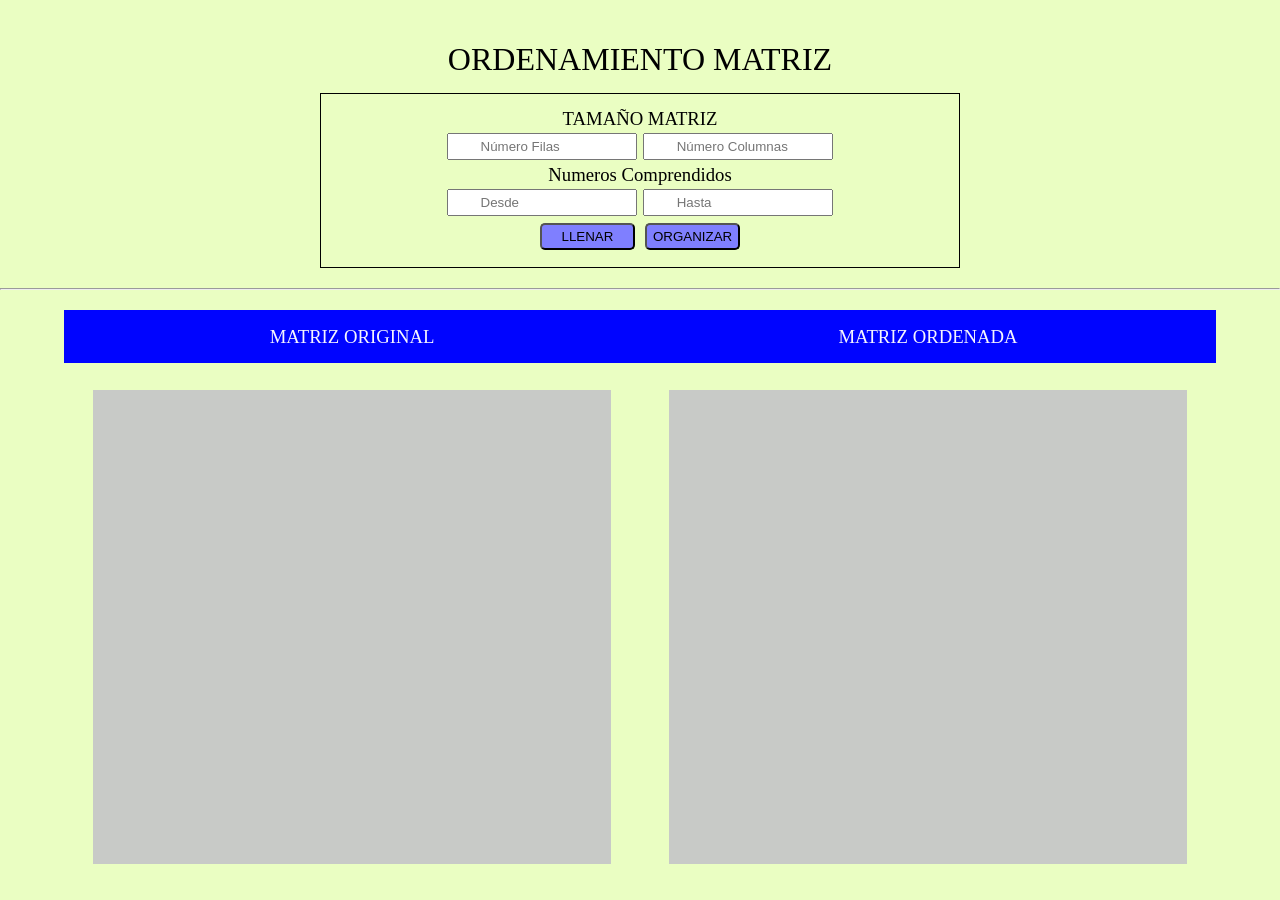
<file: index.html>
<!DOCTYPE html>
<html lang="en">
<head>
    <meta charset="UTF-8">
    <meta http-equiv="X-UA-Compatible" content="IE=edge">
    <meta name="viewport" content="width=device-width, initial-scale=1.0">
    <link rel="stylesheet" href="./matriz.css">
    <title>Document</title>
</head>
<body>
    <div class="contenedor">
        
        <h1 class="titulo">ORDENAMIENTO MATRIZ</h1>
           
        <form  class="formulario">
                <h3>TAMAÑO MATRIZ</h3>

                <div class="tamano">
                    <input type="number" class="input-" placeholder="Número Filas" id="numeroFilas">
                    <input type="number" class="input-" placeholder="Número Columnas"id="numeroColumnas">
                </div>

                <h3>Numeros Comprendidos</h3>

                <div class="rango">
                    <input type="number" class="input-" placeholder="Desde"id="desde">
                    <input type="number" class="input-" placeholder="Hasta"id="hasta">
                </div>

                <div class="botones">
                    <button type="button" class="boton" id="llenar" onclick="agregarCeldas()">LLENAR</button>
                    <button type="button" class="boton" id="ordenar" onclick="ordenarTabla()">ORGANIZAR</button>
                </div>
            
            </form>
            <hr>
        <div class="tablas">
            <div class="titulos">
                <h3 class="titulo_h3">MATRIZ ORIGINAL</h3>
                <h3 class="titulo_h3">MATRIZ ORDENADA</h3>
            </div>
            <div class="dostablas">
                <table class="tabla" id="tabla_original">
                </table>
                <table class="tabla" id="tabla_ordenada">
                
                </table>
            </div>
        </div>
    </div>

    <script defer src="./matrizR.js"></script>
</body>
</html>
</file>
<file: matriz.css>
* {
    margin: 0;
    padding: 0;
    box-sizing: border-box;
}

.contenedor {
    width: 100%;
    height: 100vh;
    display: flex;
    flex-direction: column;
    align-items: center;
    background-color: rgba(202, 253, 102, 0.399);
    padding-top: 2%;
}

.formulario {
    width: 50%;
    height: 30%;
    border: 1px solid black;
    padding: 2px;
    display: flex;
    flex-direction:column;
    justify-content: center;
}

.tamano, .rango, .botones {
    width: 100%;
    height: 20%;
    display: flex;
    justify-content: center;
    align-items: center;
}

.input- {
    height: 80%;
    width: 30%;
    margin: 3px;
    padding-left: 5%;
}
  
.boton {
    width: 15%;
    height: 80%;
    margin: 5px; 
    background-color: rgb(127, 127, 255);
    border-radius: 5px;

}

h1 {
    margin: 15px;
    font-weight: 100;
}
h3{
    width: 100%;
    text-align: center;
    font-weight: 100;
}
 hr {
    width: 100%;
    height: 2px;
    margin: 20px;
}

.tablas {
    width: 90%;
    height: 100%;
    display: flex;
    flex-direction:column;
    margin-bottom: 10px;   
}

.titulos {
    width: 100%;
    height: 10%;
    display: flex;
    justify-content: space-around;
    color: rgba(255, 255, 255, 0.96);
    align-items: center;
    background-color: rgb(0, 4, 255);
}

.dostablas{
    width: 100%;
    height: 100%;
    display: flex;
    justify-content: space-around;
    align-items: center;
}

.tabla {
    width:45%;
    height: 90%;
    background-color: rgb(200, 202, 199);
}
tr {
    width: 100%px;
    height: 20%;
    background-color: rgb(245, 255, 51);
}

td {
    width: auto;
    text-align: center;
    font-size: 40px;
}
</file>
